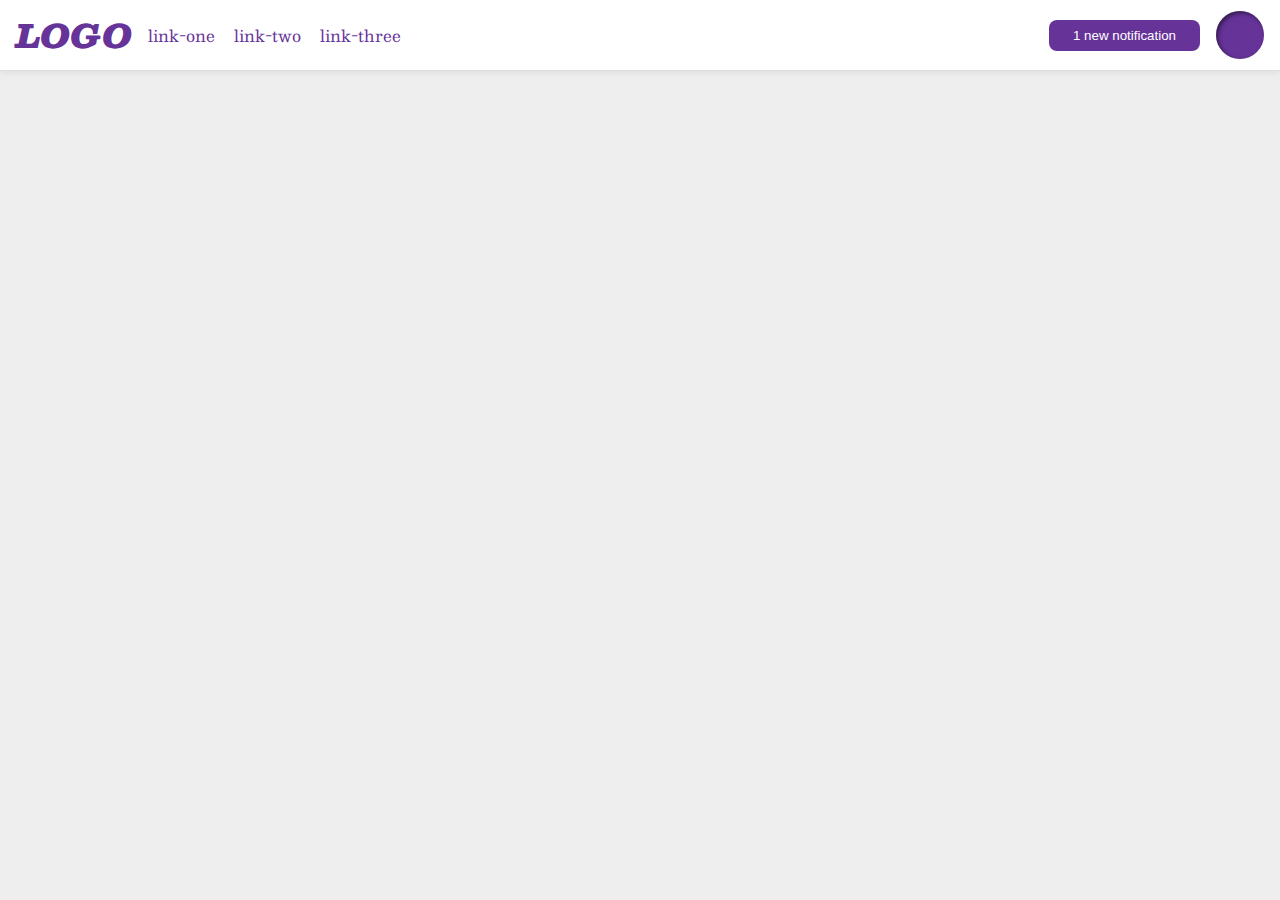
<file: foundations/flex/03-flex-header-2/index.html>
<!DOCTYPE html>
<html lang="en">
  <head>
    <meta charset="UTF-8">
    <meta http-equiv="X-UA-Compatible" content="IE=edge">
    <meta name="viewport" content="width=device-width, initial-scale=1.0">
    <title>Flex Header 2</title>
    <link rel="stylesheet" href="style.css">
  </head>
  <body>
    <div class="header">
      <div class="left">
        <div class="logo">
          LOGO
        </div>
        <ul class="links">
          <li><a href="https://google.com">link-one</a></li>
          <li><a href="https://google.com">link-two</a></li>
          <li><a href="https://google.com">link-three</a></li>
        </ul>
      </div>
      <div class="right">
        <button class="notifications">
          1 new notification
        </button>
        <div class="profile-image"></div>
      </div>
    </div>
  </body>
</html>
</file>
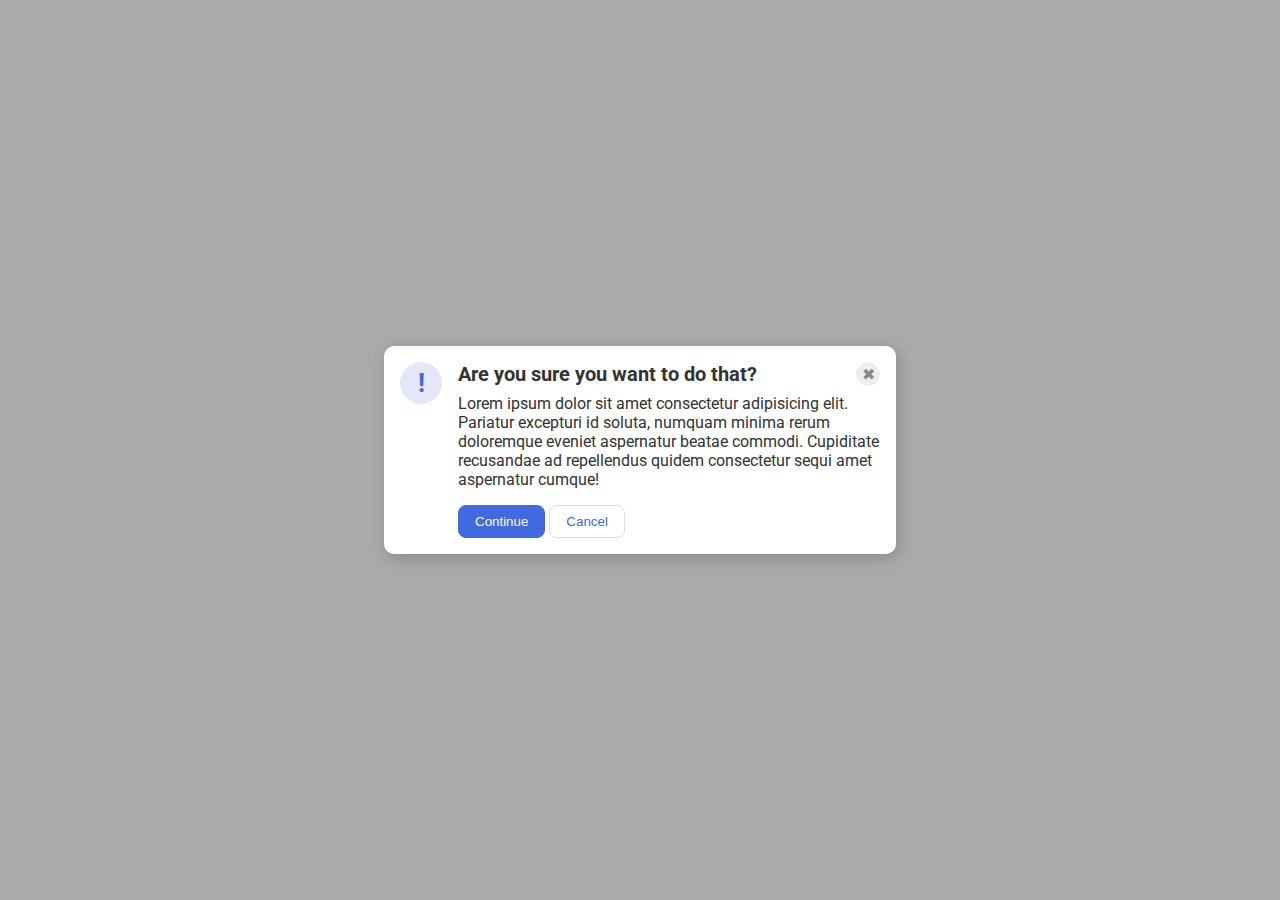
<file: foundations/flex/05-flex-modal/index.html>
<!DOCTYPE html>
<html lang="en">
  <head>
    <meta charset="UTF-8">
    <meta http-equiv="X-UA-Compatible" content="IE=edge">
    <meta name="viewport" content="width=device-width, initial-scale=1.0">
    <link rel="stylesheet" href="style.css">
    <title>Modal</title>
  </head>
  <body>
    <div class="modal">
      <div class="icon">!</div>
      <div class="info">
        <div class="header">
          <div>Are you sure you want to do that?</div>
          <button class="close-button">✖</button>
        </div>
        <div class="text">Lorem ipsum dolor sit amet consectetur adipisicing elit. Pariatur excepturi id soluta, numquam minima rerum doloremque eveniet aspernatur beatae commodi. Cupiditate recusandae ad repellendus quidem consectetur sequi amet aspernatur cumque!</div>
        <button class="continue">Continue</button>
        <button class="cancel">Cancel</button>
      </div>
    </div>
  </body>
</html>
</file>
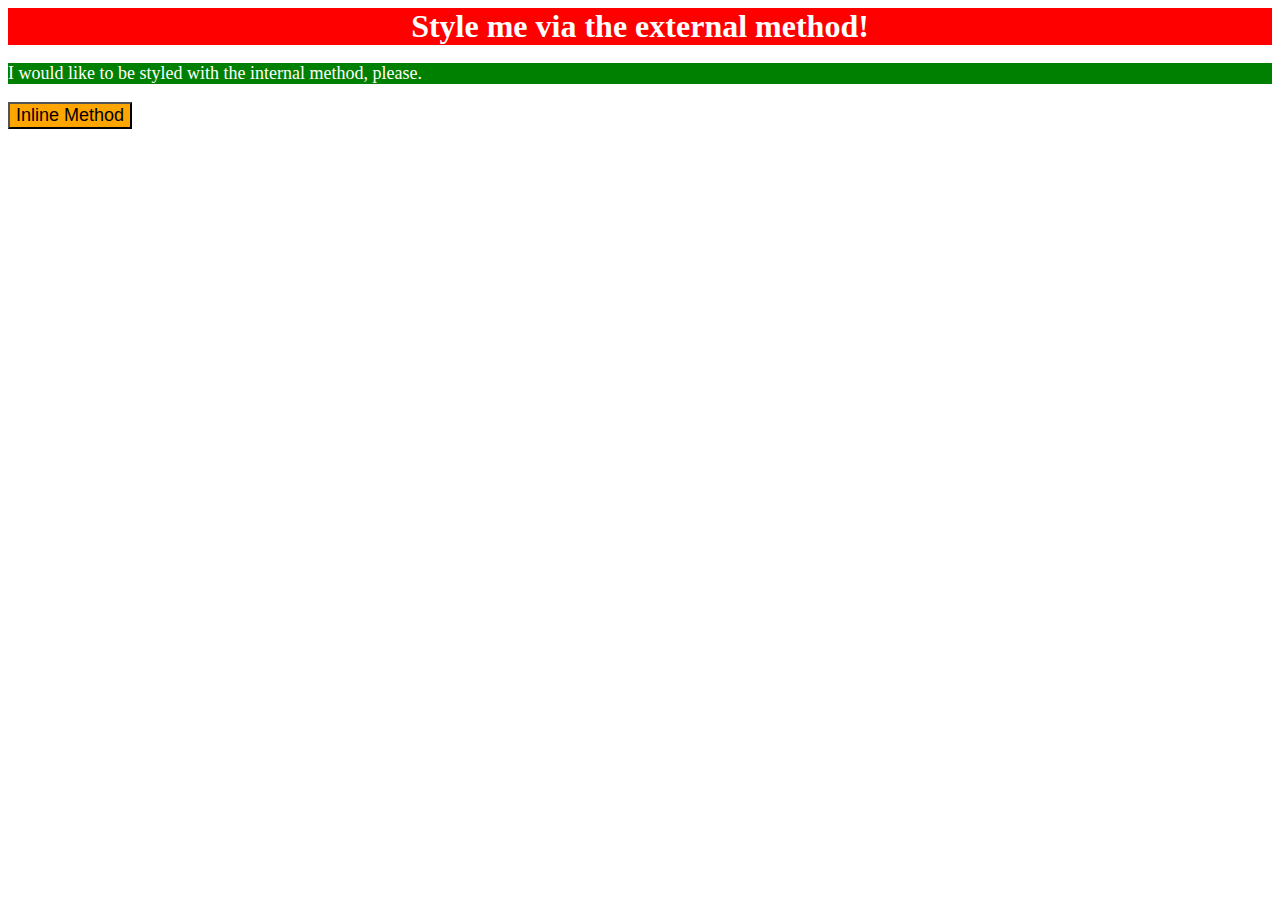
<file: foundations/intro-to-css/01-css-methods/index.html>
<!DOCTYPE html>
<html lang="en">
  <head>
    <meta charset="UTF-8">
    <meta http-equiv="X-UA-Compatible" content="IE=edge">
    <meta name="viewport" content="width=device-width, initial-scale=1.0">
    <title>Methods for Adding CSS</title>
    <link rel="stylesheet" href="style.css">

    <style>
      p {
        color: white;
        background-color: green;
        font-size: 18px;
      }
    </style>
  </head>
  <body>
    <div>Style me via the external method!</div>
    <p>I would like to be styled with the internal method, please.</p>
    <button style="background-color: orange; font-size: 18px;">Inline Method</button>
  </body>
</html>
</file>
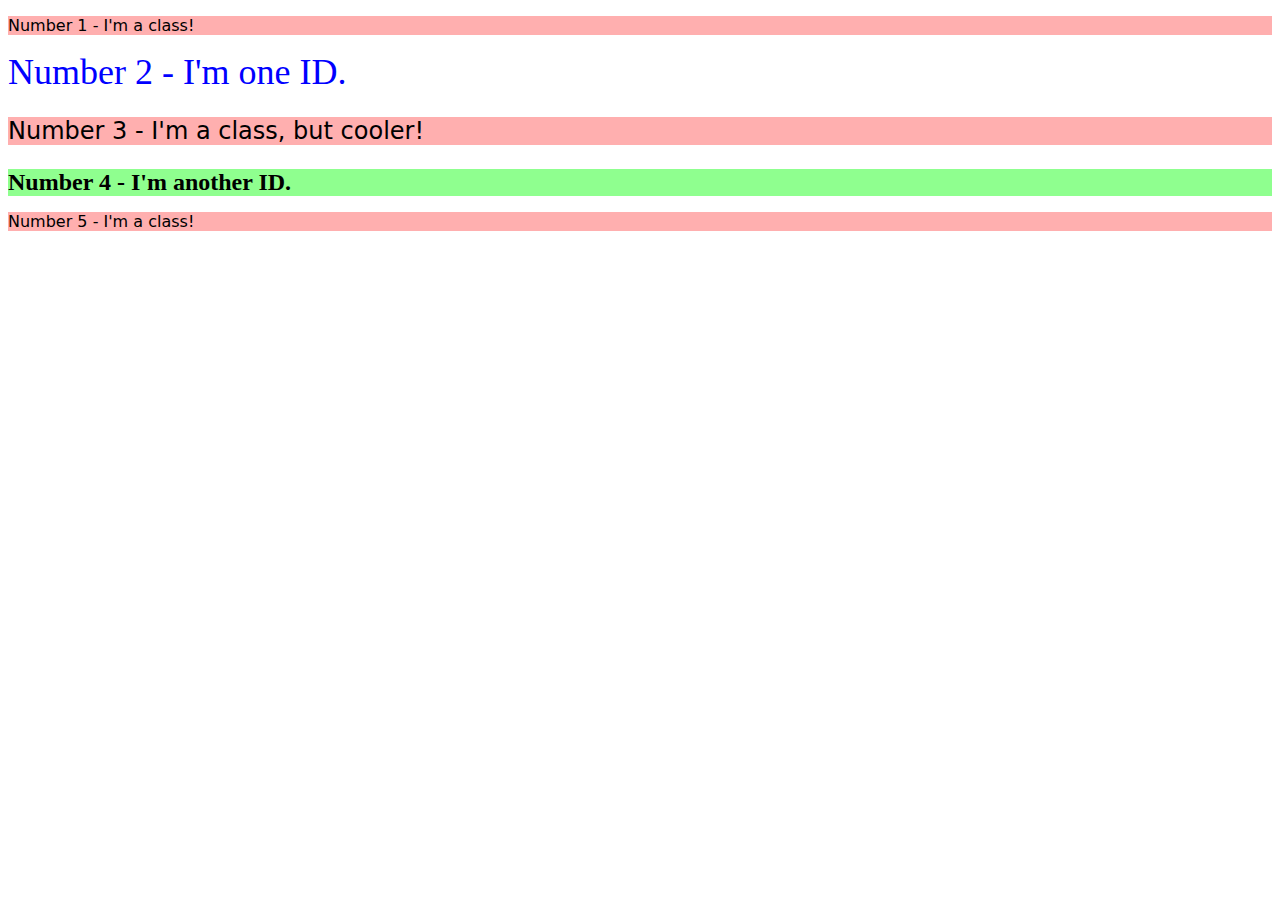
<file: foundations/intro-to-css/02-class-id-selectors/index.html>
<!DOCTYPE html>
<html lang="en">
  <head>
    <meta charset="UTF-8">
    <meta http-equiv="X-UA-Compatible" content="IE=edge">
    <meta name="viewport" content="width=device-width, initial-scale=1.0">
    <title>Class and ID Selectors</title>
    <link rel="stylesheet" href="style.css">
  </head>
  <body>
    <p class="odd-numbered">Number 1 - I'm a class!</p>
    <div id="big-blue">Number 2 - I'm one ID.</div>
    <p class="odd-numbered third">Number 3 - I'm a class, but cooler!</p>
    <div id="geeky-green">Number 4 - I'm another ID.</div>
    <p class="odd-numbered">Number 5 - I'm a class!</p>
  </body>
</html>
</file>
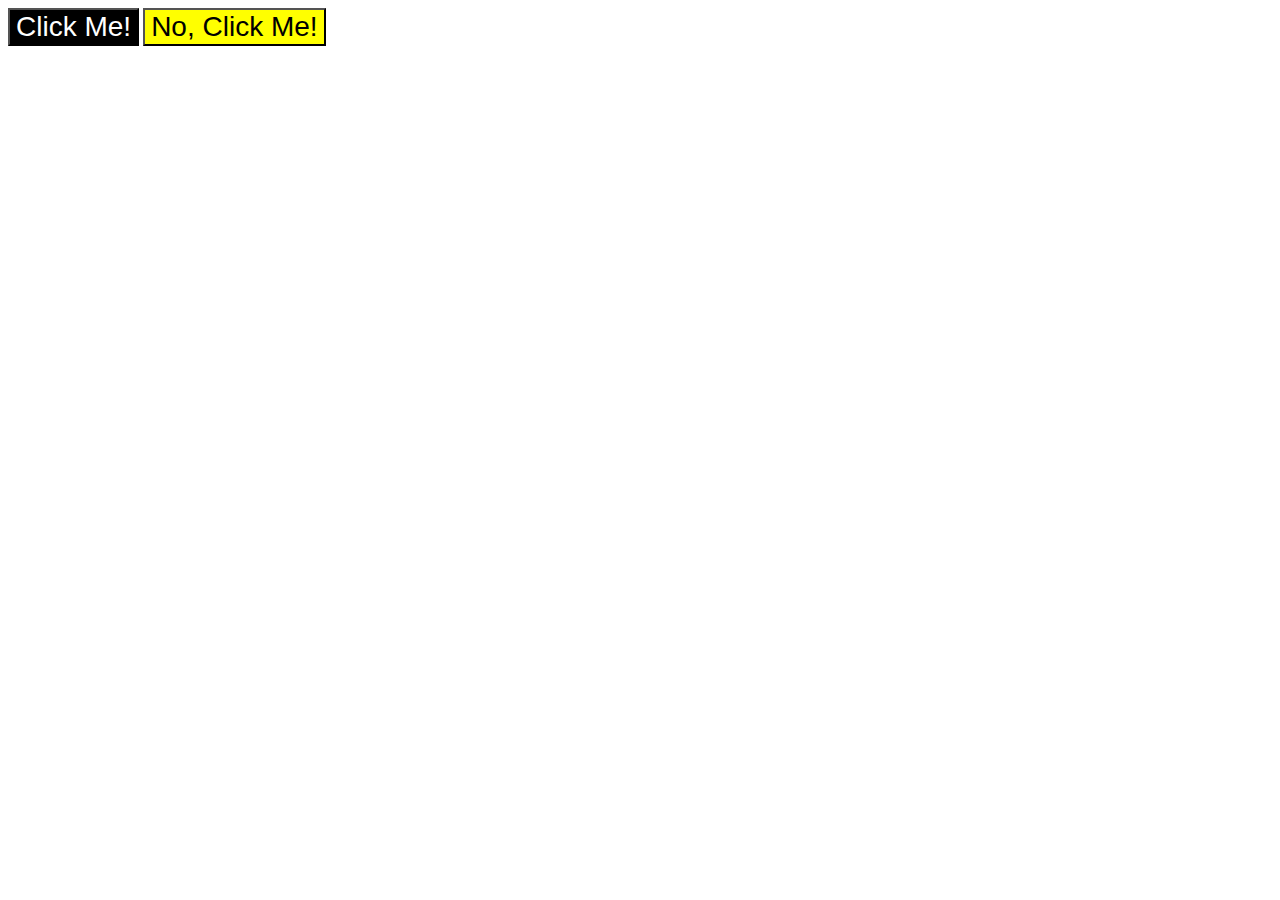
<file: foundations/intro-to-css/03-grouping-selectors/index.html>
<!DOCTYPE html>
<html lang="en">
  <head>
    <meta charset="UTF-8">
    <meta http-equiv="X-UA-Compatible" content="IE=edge">
    <meta name="viewport" content="width=device-width, initial-scale=1.0">
    <title>Grouping Selectors</title>
    <link rel="stylesheet" href="style.css">
  </head>
  <body>
    <button class="one">Click Me!</button>
    <button class="two">No, Click Me!</button>
  </body>
</html>
</file>
<file: foundations/flex/03-flex-header-2/style.css>
/* this is some magical font-importing.  
you'll learn about it later. */
@import url('https://fonts.googleapis.com/css2?family=Besley:ital,wght@0,400;1,900&display=swap');

body {
  margin: 0;
  background: #eee;
  font-family: Besley, serif;
}

.header {
  display: flex;
  align-items: center;
  justify-content: space-between;
  background: white;
  border-bottom: 1px solid #ddd;
  box-shadow: 0 0 8px rgba(0,0,0,.1);
}

.header .left,
.header .right {
  display: flex;
  align-items: center;
  gap: 1em;
  padding: 0.5em 1em;
}

.profile-image {
  background: rebeccapurple;
  box-shadow: inset 2px 2px 4px rgba(0,0,0,.5);
  border-radius: 50%;
  width: 48px;
  height: 48px;
}

.logo {
  color: rebeccapurple;
  font-size: 32px;
  font-weight: 900;
  font-style: italic;
}

button {
  border: none;
  border-radius: 8px;
  background: rebeccapurple;
  color: white;
  padding: 8px 24px;
}

a {
  /* this removes the line under our links */
  text-decoration: none;
  color: rebeccapurple;
}

ul {
  display: flex;
  gap: 0em 1.2em;
  margin: 0;
  padding: 0;
  list-style-type: none;
}
</file>
<file: foundations/flex/05-flex-modal/style.css>
@import url('https://fonts.googleapis.com/css2?family=Roboto:wght@400;700&display=swap');

html, body {
  height: 100%;
}

body {
  font-family: Roboto, sans-serif;
  margin: 0;
  background: #aaa;
  color: #333;
  /* I'll give you this one for free lol */
  display: flex;
  align-items: center;
  justify-content: center;
}

.modal {
  display: flex;
  gap: 1em;
  background: white;
  width: 480px;
  border-radius: 10px;
  box-shadow: 2px 4px 16px rgba(0,0,0,.2);
  padding: 1em;
}

.icon {
  flex: 1 0 auto;
  color: royalblue;
  font-size: 26px;
  font-weight: 700;
  background: lavender;
  width: 42px;
  height: 42px;
  border-radius: 50%;
  display: flex;
  align-items: center;
  justify-content: center;
}

.info {
  flex: auto;
}

.header {
  display: flex;
  align-items: center;
  justify-content: space-between;
  /* padding-bottom: */
  font-size: 20px;
  font-weight: 700;
}

.close-button {
  background: #eee;
  border-radius: 50%;
  color: #888;
  font-weight: 400;
  font-size: 16px;
  height: 24px;
  width: 24px;
  display: flex;
  align-items: center;
  justify-content: center;
  border: 1px solid #eee;
  padding: 0;
}

button {
  cursor: pointer;
  padding: 8px 16px;
  border-radius: 8px;
}

div.text {
  padding: 0.5em 0 1em 0;
}

button.continue {
  background: royalblue;
  border: 1px solid royalblue;
  color: white;
}

button.cancel {
  background: white;
  border: 1px solid #ddd;
  color: royalblue;
}
</file>
<file: foundations/intro-to-css/01-css-methods/style.css>
div {
    color: white;
    background-color: red;
    font-size: 32px;
    font-weight: bold;
    text-align: center;
}
</file>
<file: foundations/intro-to-css/02-class-id-selectors/style.css>
.odd-numbered {
    background-color: #ff000050;
    font-family: Verdana, "DejaVu Sans", sans-serif;
}

.odd-numbered.third {
    font-size: 24px;
}

#big-blue {
    color: #0000ff;
    font-size: 36px;
}

#geeky-green {
    background-color: #00ff0070;
    font-size: 24px;
    font-weight: 900;
}
</file>
<file: foundations/intro-to-css/03-grouping-selectors/style.css>
.one,
.two {
    font-family: Helvetica, "Times New Roman", sans-serif;
    font-size: 28px;
}

.one {
    background-color: rgb(0, 0, 0);
    color: white;
}

.two {
    background-color: rgb(255, 255, 0);
}
</file>
